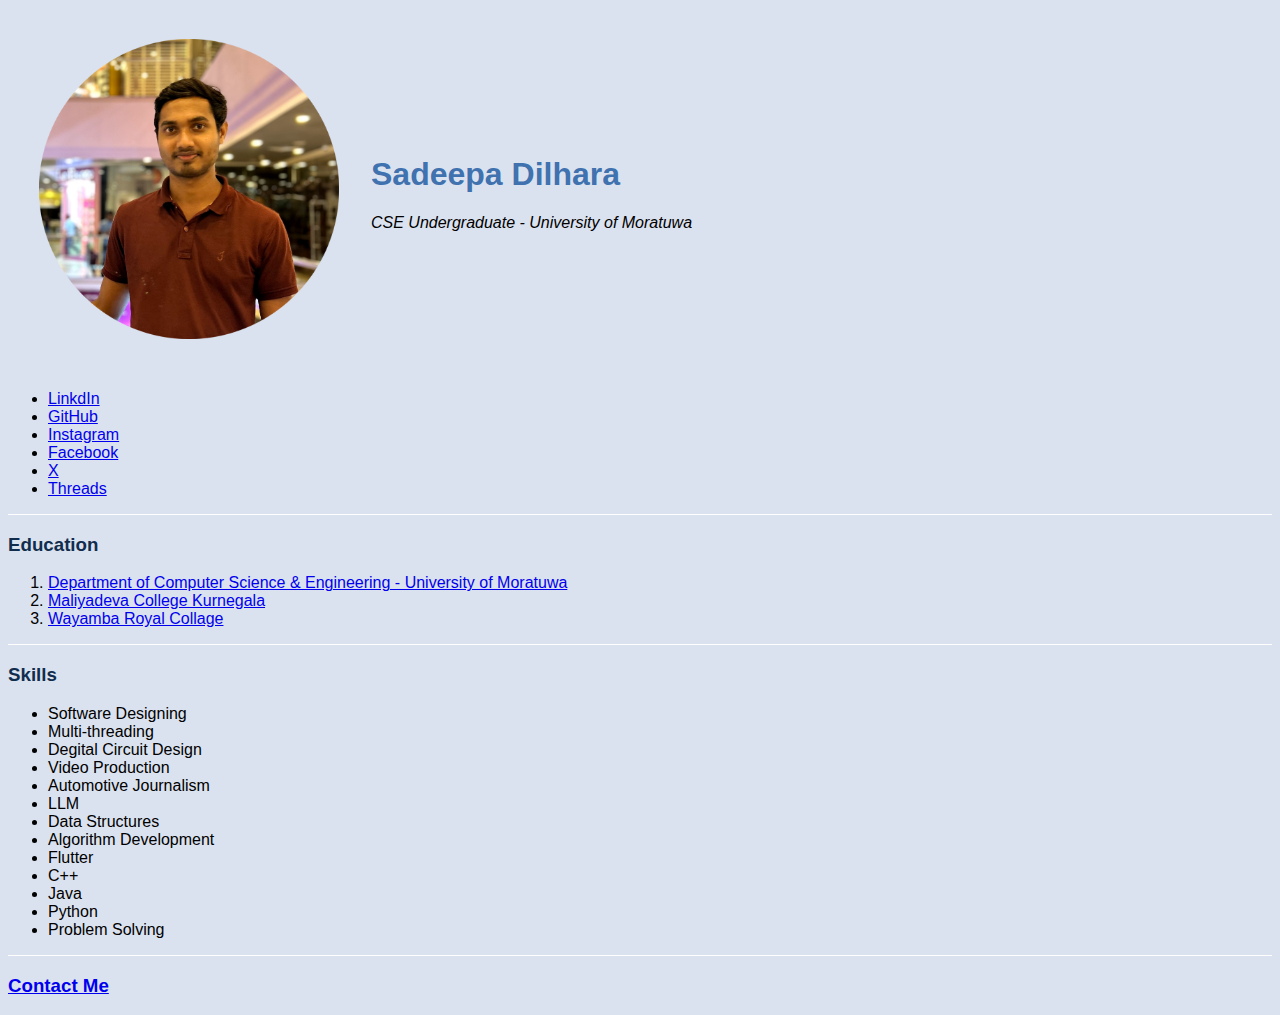
<file: index.html>
<!DOCTYPE html>
<html lang="en">

<head>
    <meta charset="UTF-8">
    <title>Sadeepa's CV</title>

    <link rel="stylesheet" href="css/styles.css">

</head>



<body>
    <table cellspacing="30">
        <tr>
            <td>
                <img  src="DP.png" alt="Sadeepa's Profile Picture" Width="300">

            </td>
            <td>
                <h1>Sadeepa Dilhara</h1>
                <p><em>CSE Undergraduate - University of Moratuwa</em></p>
            </td>
        </tr>
    </table>

    <ul>
        <li><a
                href="https://www.linkedin.com/in/sadeepadilharap?utm_source=share&utm_campaign=share_via&utm_content=profile&utm_medium=android_app">LinkdIn</a>
        </li>
        <li><a href="https://github.com/sadeepadilharap">GitHub</a></li>
        <li><a href="https://www.instagram.com/sadeepadilharap?igsh=bDFqZXVxcTR0MzR2">Instagram</a></li>
        <li><a href="https://www.facebook.com/share/EX3ybwPu61nVZikX/?mibextid=qi2Omg">Facebook</a></li>
        <li><a href="https://x.com/sadeepadilharap?t=yaG89DyJ1M4XBLNDMTMQIw&s=09">X</a></li>
        <li><a href="https://www.threads.net/@sadeepadilharap">Threads</a></li>


    </ul>
    <hr>
    <h3>Education</h3>
    <ol>
        <li>
            <a href="https://cse.mrt.ac.lk/">Department of Computer Science & Engineering - University of Moratuwa</a>
        </li>
        <li>
            <a href="https://maliyadeva.lk/">Maliyadeva College Kurnegala</a>
        </li>
        <li>
            <a href="https://www.wayambaroyal.lk/">Wayamba Royal Collage</a>
        </li>
    </ol>
    <hr>
    <h3>Skills</h3>
    <ul>
        <li>Software Designing</li>
        <li>Multi-threading</li>
        <li>Degital Circuit Design</li>
        <li>Video Production</li>
        <li>Automotive Journalism</li>
        <li>LLM</li>
        <li>Data Structures</li>
        <li>Algorithm Development</li>
        <li>Flutter</li>
        <li>C++</li>
        <li>Java</li>
        <li>Python</li>
        <li>Problem Solving</li>
    </ul>
    <hr>
    <h3><a href="contact-me.html">Contact Me</a></h3>
</body>

</html>
</file>
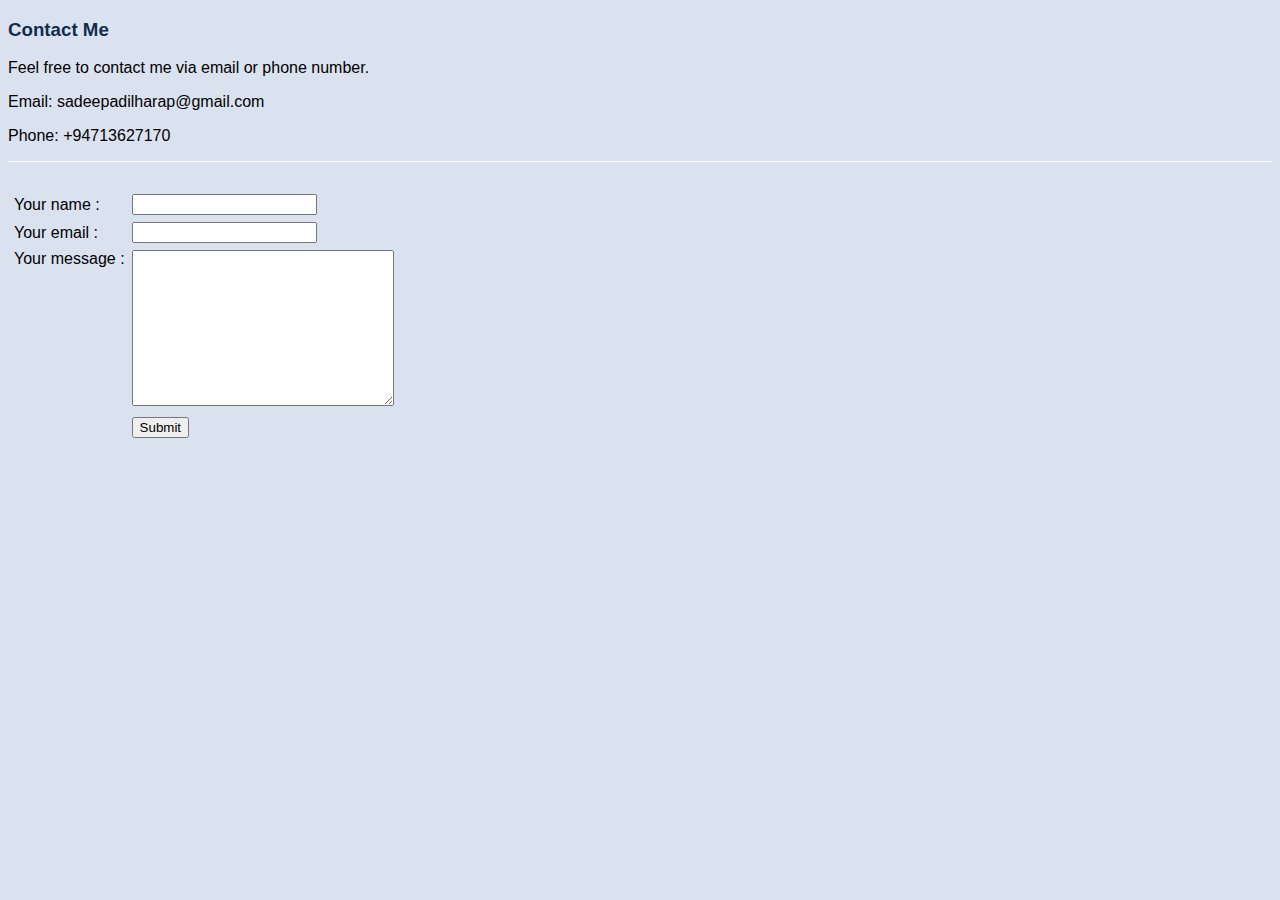
<file: contact-me.html>
<!DOCTYPE html>
<html lang="en">

<head>
    <meta charset="UTF-8">
    <title>Contact Me</title>

    <link rel="stylesheet" href="css/styles.css">

</head>

<body>
    <h3>Contact Me</h3>
    <p>Feel free to contact me via email or phone number.</p>
    <p>Email: sadeepadilharap@gmail.com</p>
    <p>Phone: +94713627170</p>
    <hr size="2">
    <br>
    <form class="" action="mailto:sadeepadilharap@gmail.com" method="post" enctype="text/plain">
        <table cellspacing = "5">
            <tr>
                <td>
                    <label>Your name : </label>
                </td>
                <td>
                    <input type="text" name="Name" value="">
                </td>
            </tr>
            <tr>
                <td>
                    <label>Your email : </label>
                </td>
                <td>
                    <input type="email" name="Email" value="">
                </td>
            </tr>
            <tr>
                <td valign="top">
                    <label>Your message : </label>
                </td>
                <td>
                    <textarea name="Message" rows="10" cols="30"></textarea>
                </td>
            </tr>
            <tr>
                <td></td>
                <td>
                    <input type="submit" name="">
                </td>
            </tr>
        </table>
        

    </form>

</body>

</html>
</file>
<file: css/styles.css>
body {
    font-family: Arial, sans-serif;
    background-color: #DBE2EF;
}

hr {
    border-style: none;
    background-color: white;
    height: 1px;
}

h1 {
    color: #3F72AF;
}

h3 {
    color: #112D4E;
}
</file>
